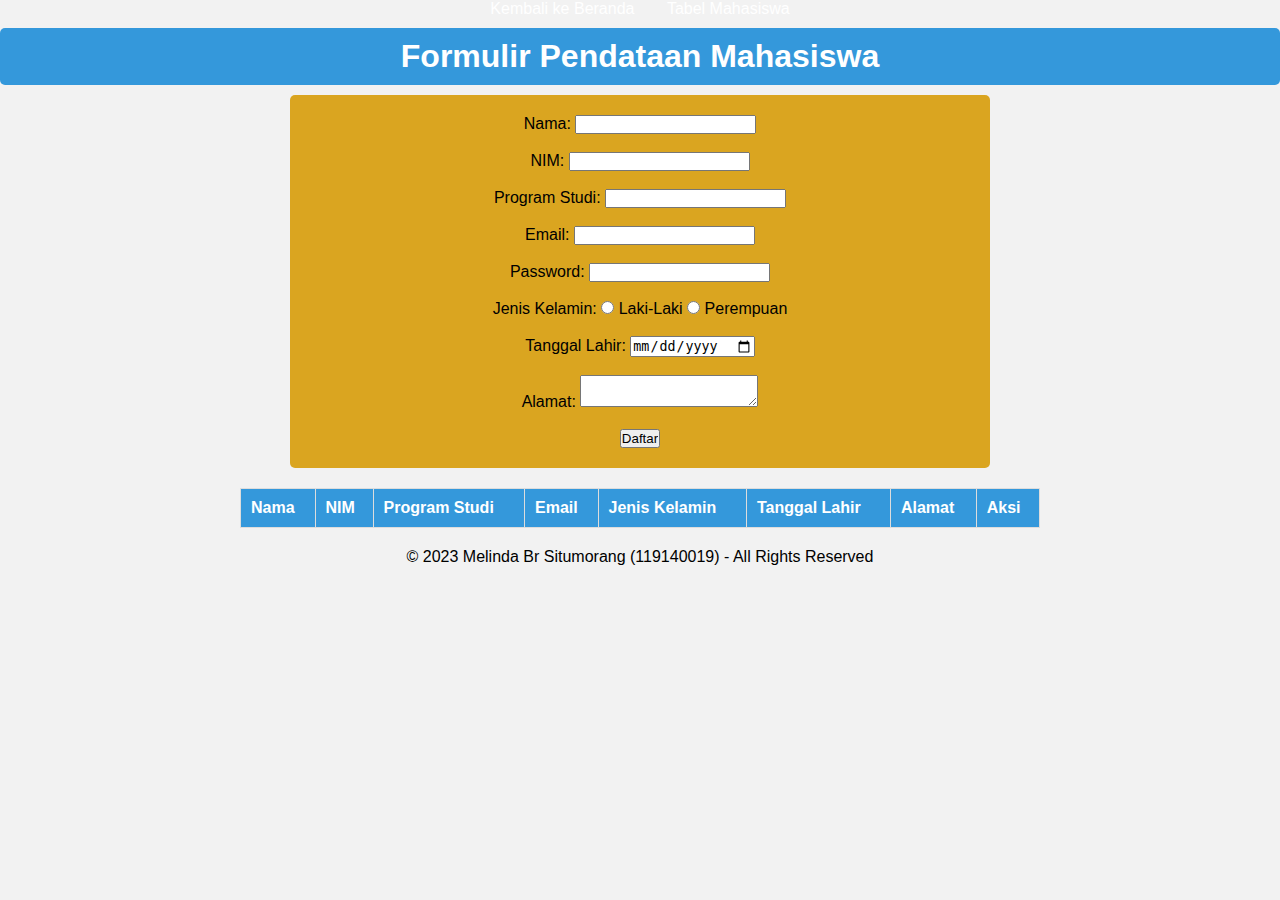
<file: help/formulir.html>
<!DOCTYPE html>
<html lang="en">
<head>
    <meta charset="UTF-8">
    <meta name="viewport" content="width=device-width, initial-scale=1.0">
    <title>Halaman Formulir</title>
    <link rel="stylesheet" type="text/css" href="style.css">
</head>
<body>
    <ul class="nav_link">
        <li><a href="index.html">Kembali ke Beranda</a></li>
        <li><a href="tabel.html">Tabel Mahasiswa</a></li>
    </ul>
    <h1>Formulir Pendataan Mahasiswa</h1>
    <form id="registrationForm" action="server-side.php" method="post">
        <label for="nama">Nama:</label>
        <input type="text" id="nama" name="nama" required><br><br>

        <label for="nim">NIM:</label>
        <input type="text" id="nim" name="nim" required><br><br>

        <label for="prodi">Program Studi:</label>
        <input type="text" id="prodi" name="prodi" required><br><br>

        <label for="email">Email:</label>
        <input type="email" id="email" name="email" required><br><br>

        <label for="password">Password:</label>
        <input type="password" id="password" name="password" required><br><br>

        <label for="jenisKelamin">Jenis Kelamin:</label>
        <input type="radio" id="lakiLaki" name="jenisKelamin" value="Laki-Laki" required>
        <label for="lakiLaki">Laki-Laki</label>
        <input type="radio" id="perempuan" name="jenisKelamin" value="Perempuan" required>
        <label for="perempuan">Perempuan</label><br><br>

        <label for="tglLahir">Tanggal Lahir:</label>
        <input type="date" id="tglLahir" name="tglLahir" required><br><br>

        <label for="alamat">Alamat:</label>
        <textarea id="alamat" name="alamat" required></textarea><br><br>

        <input type="button" value="Daftar" id="daftarButton">
    </form>

    <!-- Tabel untuk menampilkan data mahasiswa -->
    <div id="tabelData"></div>


     <script>
        function tambahData() {
            var nama = document.getElementById("nama").value;
            var nim = document.getElementById("nim").value;
            var prodi = document.getElementById("prodi").value;
            var email = document.getElementById("email").value;
            var password = document.getElementById("password").value;

            var jenisKelamin;
            var jenisKelaminRadios = document.getElementsByName("jenisKelamin");
            for (var i = 0; i < jenisKelaminRadios.length; i++) {
                if (jenisKelaminRadios[i].checked) {
                    jenisKelamin = jenisKelaminRadios[i].value;
                    break;
                }
            }

            var tglLahir = document.getElementById("tglLahir").value;
            var alamat = document.getElementById("alamat").value;

            var manusia = {
                nama: nama,
                nim: nim,
                prodi: prodi,
                email: email,
                password: password,
                jenisKelamin: jenisKelamin,
                tglLahir: tglLahir,
                alamat: alamat
            };

            var manusiaList = JSON.parse(localStorage.getItem("manusiaList")) || [];
            manusiaList.push(manusia);

            localStorage.setItem("manusiaList", JSON.stringify(manusiaList));

            //reset formulir
            document.getElementById("nama").value = "";
            document.getElementById("nim").value = "";
            document.getElementById("prodi").value = "";
            document.getElementById("email").value = "";
            document.getElementById("password").value = "";
            document.getElementById("lakiLaki").checked = false;
            document.getElementById("perempuan").checked = false;
            document.getElementById("tglLahir").value = "";
            document.getElementById("alamat").value = "";
        }

        //Fungsi untuk menghapus data dari tabel
        function hapusData(index) {
            var manusiaList = JSON.parse(localStorage.getItem("manusiaList")) || [];
            manusiaList.splice(index, 1); //Menghapus satu elemen dari array berdasarkan index
            localStorage.setItem("manusiaList", JSON.stringify(manusiaList));
            tampilkanData(); //memperbarui tampilan tabel setelah menghapus data
        }

        //Fungsi untuk menampilkan data ke dalam tabel
        function tampilkanData() {
            var manusiaList = JSON.parse(localStorage.getItem("manusiaList")) || [];

            var tabel = "<table>";
            tabel += "<thead><tr><th>Nama</th><th>NIM</th><th>Program Studi</th><th>Email</th><th>Jenis Kelamin</th><th>Tanggal Lahir</th><th>Alamat</th><th>Aksi</th></tr></thead><tbody>";

            for (var i = 0; i < manusiaList.length; i++) {
                var manusia = manusiaList[i];
                tabel += "<tr><td>" + manusia.nama + "</td><td>" + manusia.nim + "</td><td>" + manusia.prodi + "</td><td>" + manusia.email + "</td><td>" + manusia.jenisKelamin + "</td><td>" + manusia.tglLahir + "</td><td>" + manusia.alamat + "</td><td><button onclick='hapusData(" + i + ")'>Hapus</button> <button onclick='editData(" + i + ")'>Edit</button></td></tr>";
            }

            tabel += "</tbody></table>";

            document.getElementById("tabelData").innerHTML = tabel;
        }

        //Memanggil fungsi tampilkanData agar tabel menampilkan data saat pertama kali halaman dimuat
        tampilkanData();

        //Fungsi untuk mengambil data terpilih dari tabel untuk diedit
        function editData(index) {
            var manusiaList = JSON.parse(localStorage.getItem("manusiaList")) || [];
            var manusia = manusiaList[index];

            //isi formulir dengan data yang akan diedit
            document.getElementById("nama").value = manusia.nama;
            document.getElementById("nim").value = manusia.nim;
            document.getElementById("prodi").value = manusia.prodi;
            document.getElementById("email").value = manusia.email;
            document.getElementById("password").value = manusia.password;
            if (manusia.jenisKelamin === "Laki-Laki") {
                document.getElementById("lakiLaki").checked = true;
            } else if (manusia.jenisKelamin === "Perempuan") {
                document.getElementById("perempuan").checked = true;
            }
            document.getElementById("tglLahir").value = manusia.tglLahir;
            document.getElementById("alamat").value = manusia.alamat;

            //Menghapus data yang akan diedit dari penyimpanan lokal
            manusiaList.splice(index, 1);
            localStorage.setItem("manusiaList", JSON.stringify(manusiaList));

            //Mengatur focus ke input nama setelah data diedit diambil
            document.getElementById("nama").focus();
        }

        //Menambahkan event listener untuk menangani edit data saat tombol Daftar diklik
        document.getElementById("daftarButton").addEventListener("click", function () {
            tambahData();
            //Memperbarui tampilan tabel setelah menambah data
            tampilkanData();
        });

    </script>

    <footer>
        <p>&copy; 2023 Melinda Br Situmorang (119140019) - All Rights Reserved</p>
    </footer>
</body>
</html>
</file>
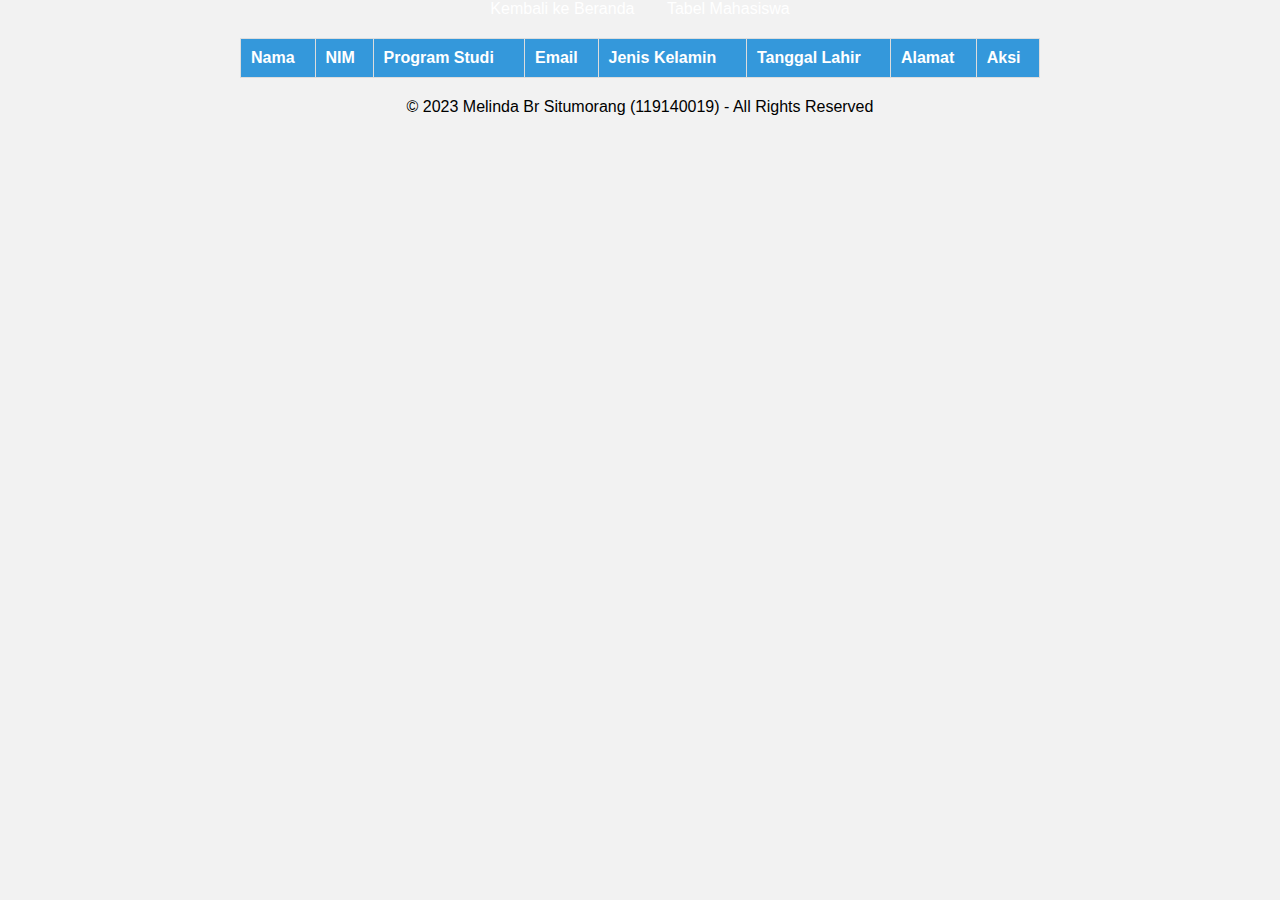
<file: help/tabel.html>
<!DOCTYPE html>
<html lang="en">
<head>
    <meta charset="UTF-8">
    <meta name="viewport" content="width=device-width, initial-scale=1.0">
    <title>Halaman Tabel</title>
    <link rel="stylesheet" type="text/css" href="style.css">
</head>
<body>
    <ul class="nav_link">
        <li><a href="index.html">Kembali ke Beranda</a></li>
        <li><a href="formulir.html">Tabel Mahasiswa</a></li>
    </ul>
    <!-- Tabel untuk menampilkan data mahasiswa -->
    <div id="tabelData"></div>

    <script>
        function tambahData() {
            var nama = document.getElementById("nama").value;
            var nim = document.getElementById("nim").value;
            var prodi = document.getElementById("prodi").value;
            var email = document.getElementById("email").value;
            var password = document.getElementById("password").value;

            var jenisKelamin;
            var jenisKelaminRadios = document.getElementsByName("jenisKelamin");
            for (var i = 0; i < jenisKelaminRadios.length; i++) {
                if (jenisKelaminRadios[i].checked) {
                    jenisKelamin = jenisKelaminRadios[i].value;
                    break;
                }
            }

            var tglLahir = document.getElementById("tglLahir").value;
            var alamat = document.getElementById("alamat").value;

            var manusia = {
                nama: nama,
                nim: nim,
                prodi: prodi,
                email: email,
                password: password,
                jenisKelamin: jenisKelamin,
                tglLahir: tglLahir,
                alamat: alamat
            };

            var manusiaList = JSON.parse(localStorage.getItem("manusiaList")) || [];
            manusiaList.push(manusia);

            localStorage.setItem("manusiaList", JSON.stringify(manusiaList));

            //Reset formulir
            document.getElementById("nama").value = "";
            document.getElementById("nim").value = "";
            document.getElementById("prodi").value = "";
            document.getElementById("email").value = "";
            document.getElementById("password").value = "";
            document.getElementById("lakiLaki").checked = false;
            document.getElementById("perempuan").checked = false;
            document.getElementById("tglLahir").value = "";
            document.getElementById("alamat").value = "";
        }

        //Fungsi untuk menghapus data dari tabel
        function hapusData(index) {
            var manusiaList = JSON.parse(localStorage.getItem("manusiaList")) || [];
            manusiaList.splice(index, 1); // Menghapus satu elemen dari array berdasarkan index
            localStorage.setItem("manusiaList", JSON.stringify(manusiaList));
            tampilkanData(); // Memperbarui tampilan tabel setelah menghapus data
        }

        //Fungsi untuk menampilkan data ke dalam tabel
        function tampilkanData() {
            var manusiaList = JSON.parse(localStorage.getItem("manusiaList")) || [];

            var tabel = "<table>";
            tabel += "<thead><tr><th>Nama</th><th>NIM</th><th>Program Studi</th><th>Email</th><th>Jenis Kelamin</th><th>Tanggal Lahir</th><th>Alamat</th><th>Aksi</th></tr></thead><tbody>";

            for (var i = 0; i < manusiaList.length; i++) {
                var manusia = manusiaList[i];
                tabel += "<tr><td>" + manusia.nama + "</td><td>" + manusia.nim + "</td><td>" + manusia.prodi + "</td><td>" + manusia.email + "</td><td>" + manusia.jenisKelamin + "</td><td>" + manusia.tglLahir + "</td><td>" + manusia.alamat + "</td><td><button onclick='hapusData(" + i + ")'>Hapus</button> <button onclick='editData(" + i + ")'>Edit</button></td></tr>";
            }

            tabel += "</tbody></table>";

            document.getElementById("tabelData").innerHTML = tabel;
        }

        //Memanggil fungsi tampilkanData agar tabel menampilkan data saat pertama kali halaman dimuat
        tampilkanData();

        //Fungsi untuk mengambil data terpilih dari tabel untuk diedit
        function editData(index) {
            var manusiaList = JSON.parse(localStorage.getItem("manusiaList")) || [];
            var manusia = manusiaList[index];

            //Isi formulir dengan data yang akan diedit
            document.getElementById("nama").value = manusia.nama;
            document.getElementById("nim").value = manusia.nim;
            document.getElementById("prodi").value = manusia.prodi;
            document.getElementById("email").value = manusia.email;
            document.getElementById("password").value = manusia.password;
            if (manusia.jenisKelamin === "Laki-Laki") {
                document.getElementById("lakiLaki").checked = true;
            } else if (manusia.jenisKelamin === "Perempuan") {
                document.getElementById("perempuan").checked = true;
            }
            document.getElementById("tglLahir").value = manusia.tglLahir;
            document.getElementById("alamat").value = manusia.alamat;

            //Menghapus data yang akan diedit dari penyimpanan lokal
            manusiaList.splice(index, 1);
            localStorage.setItem("manusiaList", JSON.stringify(manusiaList));

            //Mengatur fokus ke input nama setelah data diedit diambil
            document.getElementById("nama").focus();
        }

        //Menambahkan event listener untuk menangani edit data saat tombol Daftar diklik
        document.getElementById("daftarButton").addEventListener("click", function () {
            tambahData();
            //memperbarui tampilan tabel setelah menambah data
            tampilkanData();
        });

    </script>
    <footer>
        <p>&copy; 2023 Melinda Br Situmorang (119140019) - All Rights Reserved</p>
    </footer>
</body>
</html>
</file>
<file: help/style.css>
/* CSS Reset */
* {
    margin: 0;
    padding: 0;
    box-sizing: border-box;
}

body {
    font-family: Arial, sans-serif;
    background-color: #f2f2f2;
    text-align: center;
    margin: 0;
    padding: 0;
}

h1 {
    background-color: #3498db;
    color: #fff;
    padding: 10px;
    border-radius: 5px;
    margin: 10px 0;
}

table {
    background-color: #fff;
    border-collapse: collapse;
    width: 80%;
    max-width: 800px;
    margin: 20px auto;
}

.logo {
    background-color: goldenrod;
    padding: 10px 20px;
    border-radius: 10px;
    border: none;
    color: white;
}

ul {
    list-style: none;
    padding: 0;
    margin: 0;
}

nav {
    display: flex;
    justify-content: flex-start;
    align-items: center;
}

.nav_link {
    list-style: none;
}

.nav_link li {
    display: inline-block;
    border-radius: 10px;
}

.nav_link li a {
    padding: 10px 14px;
}

th, td {
    border: 1px solid #ddd;
    padding: 10px;
    text-align: left;
}

#registrationForm {
    background-color: goldenrod;
    border-radius: 5px;
    padding: 20px;
    margin: 0 auto;
    width: 80%;
    max-width: 700px;
}

thead tr {
    background-color: #3498db;
    color: #fff;
}

tbody tr:nth-child(even) {
    background-color: #f2f2f2;
}

a:link, a:visited {
    text-decoration: none;
    color: #fff;
}

a:hover {
    text-decoration: underline;
}

main {
    display: flex;
    flex-direction: column;
    align-items: flex-start;
}

.content {
    flex: 2;
    padding: 10px;
    height: auto;
    max-width: 100%;
}

.sidebar {
    flex: 1;
    padding: 10px;
    background-color: #3498db;
    color: #fff;
}

.sidebar a {
    background-color: #3498db;
    padding: 5px 7px;
    border-radius: 10px;
    border: none;
    color: white;
}

.sidebar a:hover {
    text-decoration: underline;
}
</file>
